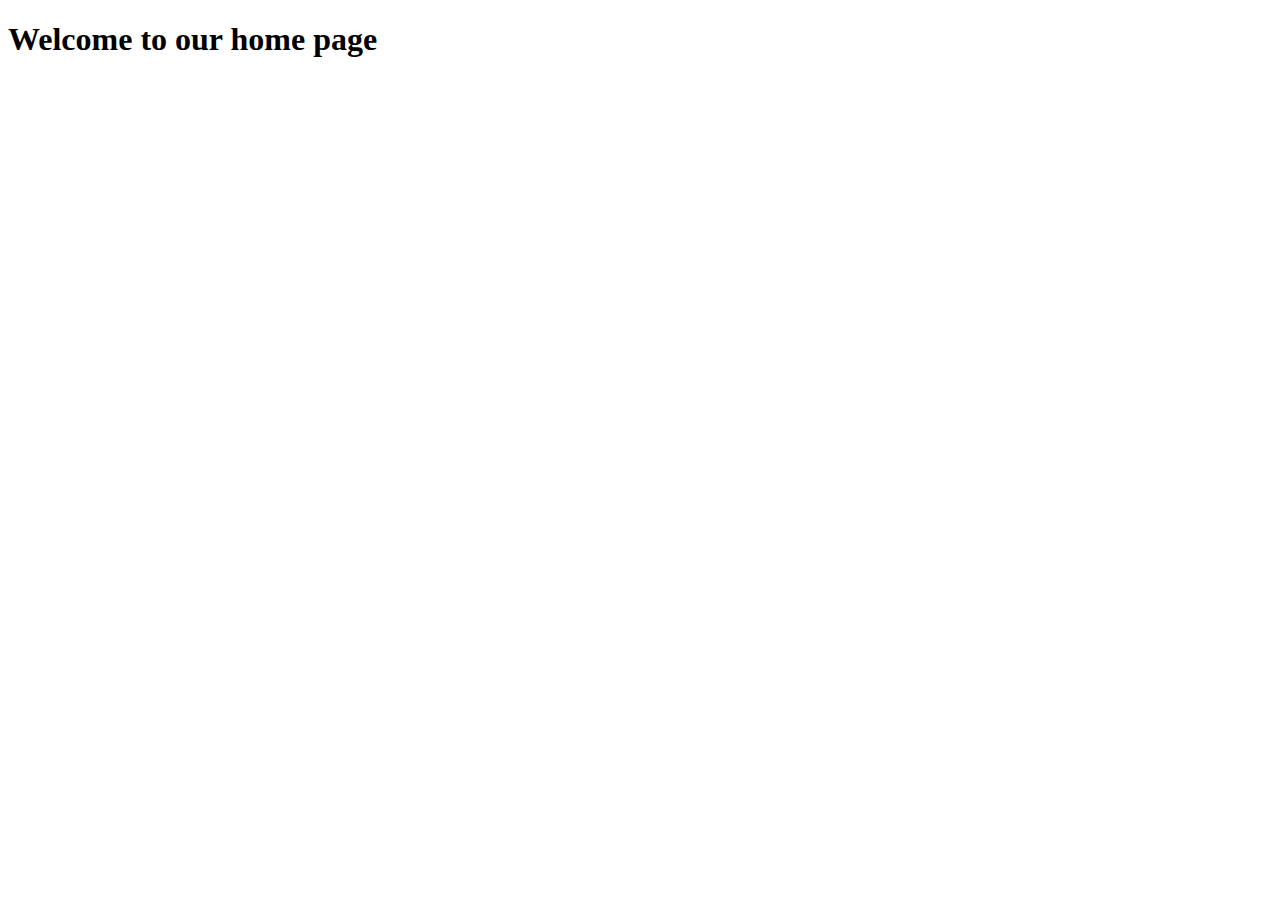
<file: products-details-page/home.html>
<!DOCTYPE html>
<html lang="en">
<head>
    <meta charset="UTF-8">
    <meta http-equiv="X-UA-Compatible" content="IE=edge">
    <meta name="viewport" content="width=device-width, initial-scale=1.0">
    <title>Home</title>
</head>
<body>
    <h1>Welcome to our home page</h1>
</body>
</html>
</file>
